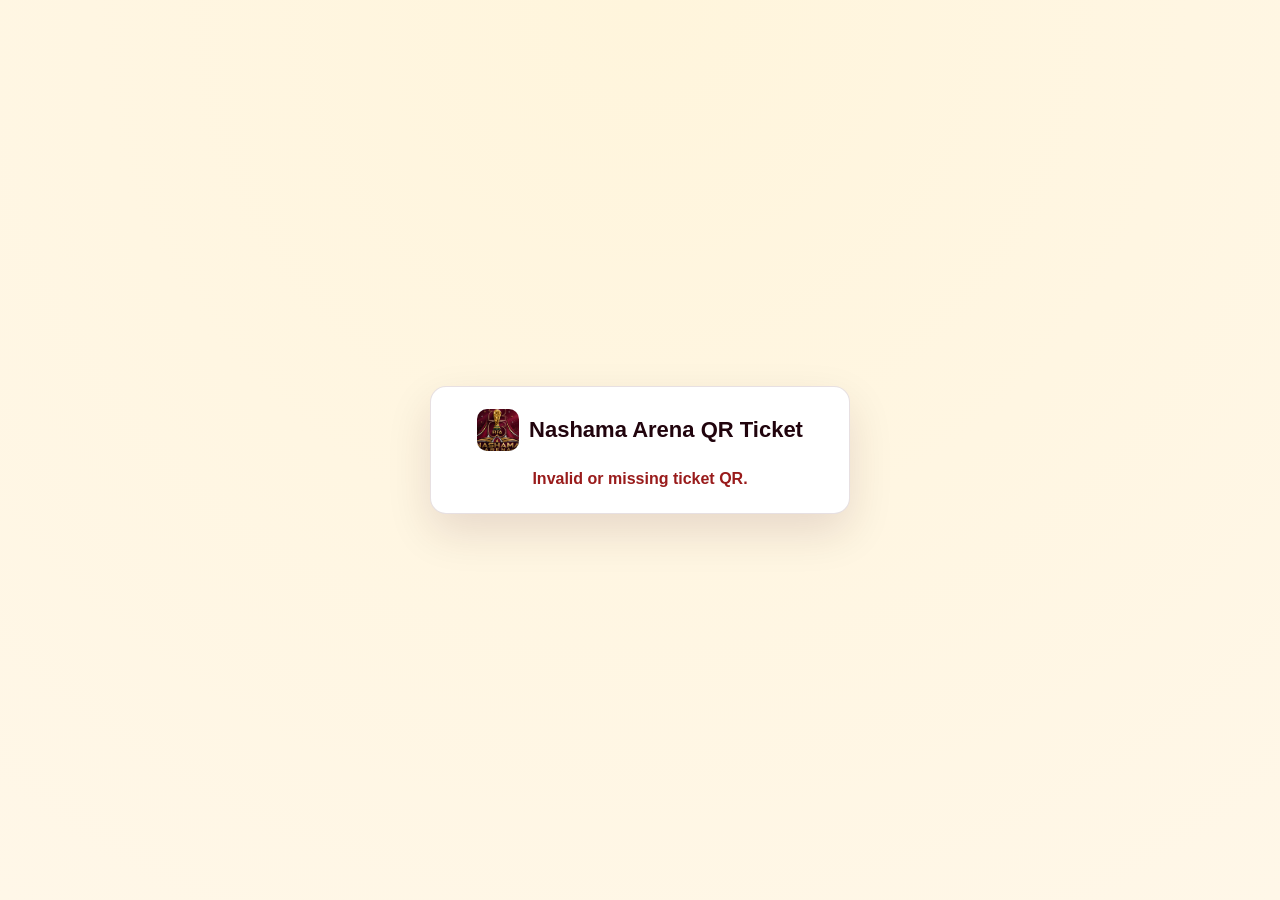
<file: public/pass.html>
<!doctype html>
<html lang="en">
  <head>
    <meta charset="utf-8" />
    <meta name="viewport" content="width=device-width, initial-scale=1" />
    <title>Nashama Arena QR Ticket</title>
    <style>
      :root {
        --maroon: #3a0617;
        --deep: #21040d;
        --gold: #d8a83e;
        --cream: #fff7e8;
        --ink: #211814;
      }

      * {
        box-sizing: border-box;
      }

      body {
        margin: 0;
        min-height: 100vh;
        display: grid;
        place-items: center;
        padding: 18px;
        background: radial-gradient(circle at top, #fff5dc, var(--cream));
        color: var(--ink);
        font-family: Arial, sans-serif;
      }

      main {
        width: min(100%, 420px);
        padding: 22px;
        border: 1px solid rgba(58, 6, 23, 0.12);
        border-radius: 16px;
        background: #fff;
        box-shadow: 0 18px 45px rgba(58, 6, 23, 0.12);
        text-align: center;
      }

      .brand {
        display: flex;
        align-items: center;
        justify-content: center;
        gap: 10px;
        margin-bottom: 16px;
      }

      .brand img {
        width: 42px;
        height: 42px;
        border-radius: 10px;
        object-fit: cover;
      }

      h1 {
        margin: 0;
        color: var(--deep);
        font-size: 22px;
      }

      .qr {
        width: min(78vw, 280px);
        height: min(78vw, 280px);
        margin: 14px auto;
        padding: 12px;
        border: 8px solid var(--gold);
        border-radius: 14px;
        background: #fff;
      }

      .qr img {
        width: 100%;
        height: 100%;
      }

      p {
        margin: 8px 0 0;
        color: rgba(33, 24, 20, 0.7);
        line-height: 1.45;
      }

      code {
        display: block;
        margin-top: 12px;
        padding: 10px;
        overflow-wrap: anywhere;
        border-radius: 10px;
        background: var(--cream);
        color: var(--maroon);
        font-size: 12px;
      }

      .error {
        color: #991b1b;
        font-weight: 800;
      }
    </style>
  </head>
  <body>
    <main>
      <div class="brand">
        <img src="./assets/nashama-logo.jpg" alt="Nashama Arena" />
        <h1>Nashama Arena QR Ticket</h1>
      </div>
      <div id="content"></div>
    </main>
    <script>
      const params = new URLSearchParams(window.location.search);
      const payload = params.get("p") || "";
      const content = document.querySelector("#content");

      if (!payload || !payload.startsWith("NASHAMA|")) {
        content.innerHTML = '<p class="error">Invalid or missing ticket QR.</p>';
      } else {
        const src = "https://api.qrserver.com/v1/create-qr-code/?size=600x600&data=" + encodeURIComponent(payload);
        content.innerHTML = `
          <div class="qr"><img src="${src}" alt="Ticket QR code" /></div>
          <p>Show this QR at the entrance. This ticket can be scanned one time only.</p>
          <code>${payload}</code>
        `;
      }
    </script>
  </body>
</html>
</file>
